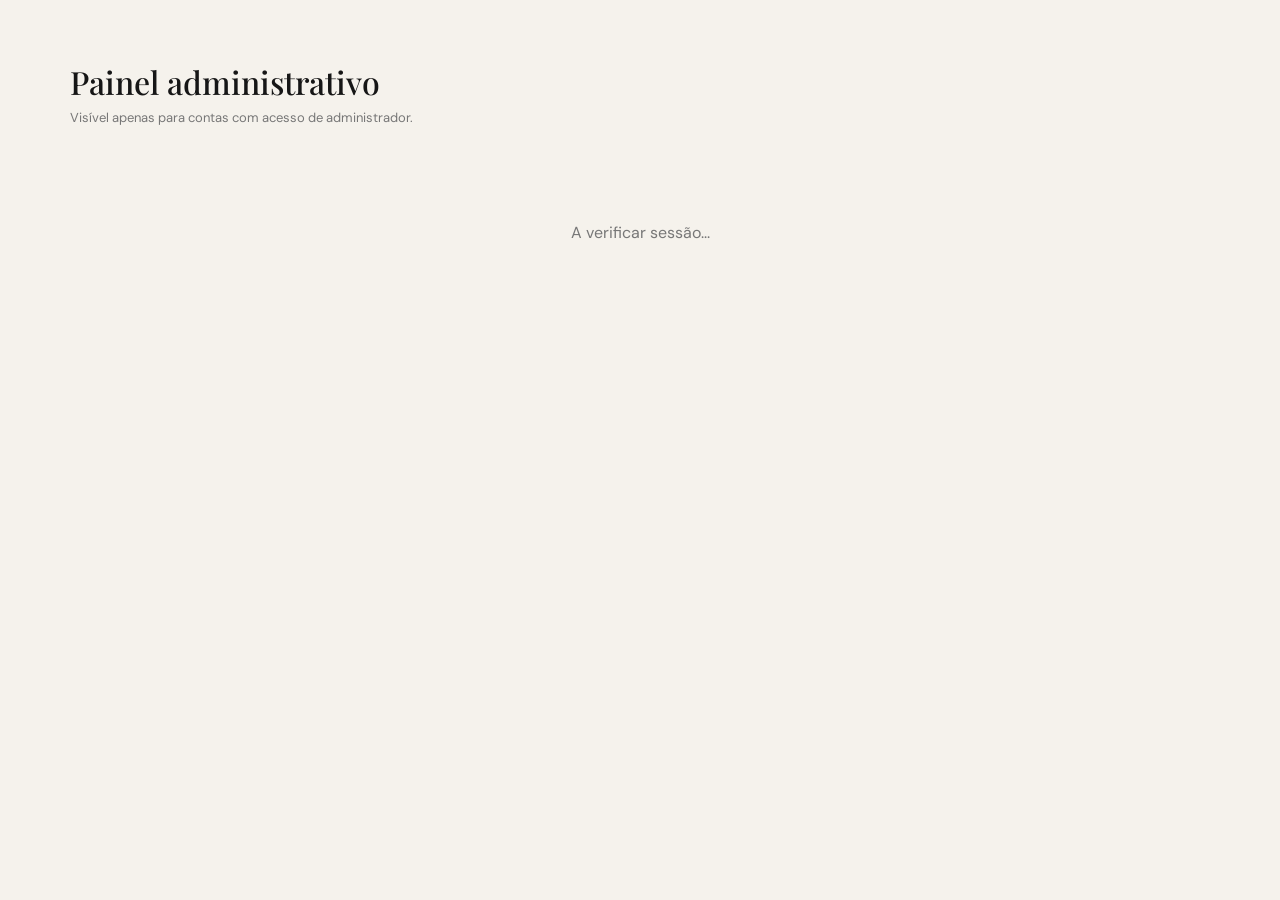
<file: admin.html>
<!DOCTYPE html>
<html lang="pt-PT">
<head>
  <meta charset="UTF-8">
  <meta name="viewport" content="width=device-width, initial-scale=1.0">
  <meta name="robots" content="noindex, nofollow">
  <title>Painel administrativo — Divad Jewelry</title>
  <link rel="preconnect" href="https://fonts.googleapis.com">
  <link rel="preconnect" href="https://fonts.gstatic.com" crossorigin>
  <link href="https://fonts.googleapis.com/css2?family=DM+Sans:wght@400;500;600;700&family=Playfair+Display:wght@500;600&display=swap" rel="stylesheet">
  <link rel="stylesheet" href="style.css">
  <script src="https://identity.netlify.com/v1/netlify-identity-widget.js"></script>
  <style>
    body{background:#f5f2ec;font-family:"DM Sans",sans-serif}
    .admin-wrap{max-width:1200px;margin:0 auto;padding:60px 30px 100px}
    .admin-wrap h1{font-family:"Playfair Display";font-weight:500;font-size:32px;margin:0 0 6px}
    .admin-wrap .sub{color:#777;font-size:13px;margin:0 0 26px}
    .admin-msg{padding:70px 0;text-align:center;color:#777}
    .admin-msg .btn{margin-top:18px}
    .admin-tabs{display:flex;gap:10px;margin-bottom:24px}
    .admin-tab{padding:10px 20px;border:1px solid #d8d1c6;background:#fff;font:inherit;font-size:13px;letter-spacing:.4px;cursor:pointer}
    .admin-tab.active{background:#171717;color:#fff;border-color:#171717}
    .admin-section{display:none}
    .admin-section.active{display:block}
    table{width:100%;border-collapse:collapse;background:#fff;font-size:13px}
    th,td{padding:12px 14px;border-bottom:1px solid #e8e3da;text-align:left;white-space:nowrap}
    th{background:#171717;color:#fff;font-weight:500;letter-spacing:.4px;font-size:11px;text-transform:uppercase}
    tbody tr:hover{background:#faf8f4}
    .table-scroll{overflow-x:auto;border:1px solid #e8e3da}
    .count{font-size:12px;color:#777;margin-bottom:14px}
    .status-pill{display:inline-block;padding:3px 10px;border-radius:20px;font-size:11px;letter-spacing:.3px}
    .status-pendente{background:#fbe6c8;color:#8a5a12}
    .status-enviado{background:#d7ecd9;color:#2f6b34}
    .ship-btn{border:1px solid #171717;background:#fff;padding:6px 12px;font-size:11px;cursor:pointer;letter-spacing:.3px}
    .ship-btn:hover{background:#171717;color:#fff}
    .order-items{font-size:12px;color:#555;white-space:normal;max-width:220px}
  </style>
</head>
<body>
  <div class="admin-wrap">
    <h1>Painel administrativo</h1>
    <p class="sub">Visível apenas para contas com acesso de administrador.</p>
    <div id="adminMsg" class="admin-msg">A verificar sessão...</div>

    <div id="adminContent" style="display:none">
      <div class="admin-tabs">
        <button class="admin-tab active" data-tab="orders">Encomendas</button>
        <button class="admin-tab" data-tab="customers">Clientes</button>
      </div>

      <div class="admin-section active" id="section-orders">
        <p class="count" id="ordersCount"></p>
        <div class="table-scroll">
          <table>
            <thead>
              <tr>
                <th>Data</th><th>Encomenda</th><th>Cliente</th><th>Morada</th><th>Telefone</th>
                <th>Itens</th><th>Total</th><th>Pagamento</th><th>Estado</th><th></th>
              </tr>
            </thead>
            <tbody id="ordersTbody"></tbody>
          </table>
        </div>
      </div>

      <div class="admin-section" id="section-customers">
        <p class="count" id="adminCount"></p>
        <div class="table-scroll">
          <table>
            <thead>
              <tr>
                <th>Email</th><th>Nome</th><th>Telefone</th><th>Morada</th>
                <th>Cód. Postal</th><th>Cidade</th><th>País</th><th>Registado em</th><th>Confirmado</th>
              </tr>
            </thead>
            <tbody id="adminTbody"></tbody>
          </table>
        </div>
      </div>
    </div>
  </div>

  <script>
    let currentUser=null;

    function showMsg(html, showLoginBtn){
      const msg=document.querySelector("#adminMsg");
      document.querySelector("#adminContent").style.display="none";
      msg.style.display="block";
      msg.innerHTML = html + (showLoginBtn ? '<br><button class="btn btn-dark" id="adminLoginBtn">Iniciar sessão</button>' : "");
      if(showLoginBtn){
        document.querySelector("#adminLoginBtn").onclick=()=>window.netlifyIdentity.open();
      }
    }

    document.querySelectorAll(".admin-tab").forEach(t=>t.addEventListener("click",()=>{
      document.querySelectorAll(".admin-tab").forEach(x=>x.classList.remove("active"));
      document.querySelectorAll(".admin-section").forEach(x=>x.classList.remove("active"));
      t.classList.add("active");
      document.querySelector("#section-"+t.dataset.tab).classList.add("active");
    }));

    function euro(n){return new Intl.NumberFormat("pt-PT",{style:"currency",currency:"EUR",maximumFractionDigits:0}).format(n)}

    function renderCustomers(users){
      document.querySelector("#adminCount").textContent = users.length + (users.length===1 ? " cliente registado" : " clientes registados");
      document.querySelector("#adminTbody").innerHTML = users.map(u=>`
        <tr>
          <td>${u.email}</td>
          <td>${u.full_name||"—"}</td>
          <td>${u.phone||"—"}</td>
          <td>${u.address||"—"}</td>
          <td>${u.zip||"—"}</td>
          <td>${u.city||"—"}</td>
          <td>${u.country||"—"}</td>
          <td>${u.created_at ? new Date(u.created_at).toLocaleDateString("pt-PT") : "—"}</td>
          <td>${u.confirmed ? "Sim" : "Não"}</td>
        </tr>`).join("") || '<tr><td colspan="9">Ainda não há clientes registados.</td></tr>';
    }

    function renderOrders(orders){
      document.querySelector("#ordersCount").textContent = orders.length + (orders.length===1 ? " encomenda" : " encomendas");
      document.querySelector("#ordersTbody").innerHTML = orders.map(o=>`
        <tr data-order="${o.id}" data-user="${o.userId}">
          <td>${o.date ? new Date(o.date).toLocaleString("pt-PT") : "—"}</td>
          <td>${o.id}</td>
          <td>${o.customerName || o.customerEmail}<br><small style="color:#999">${o.customerEmail}</small></td>
          <td>${o.customerAddress||"—"}${o.customerZip? ", "+o.customerZip:""}${o.customerCity? " "+o.customerCity:""}</td>
          <td>${o.customerPhone||"—"}</td>
          <td class="order-items">${(o.items||[]).map(i=>i.name).join(", ")}</td>
          <td>${euro(o.total||0)}</td>
          <td>${o.method==="paypal"?"PayPal":"MB WAY"}</td>
          <td><span class="status-pill status-${o.status==='enviado'?'enviado':'pendente'}">${o.status==='enviado'?'Enviado':'Pendente'}</span></td>
          <td>${o.status==='enviado' ? "" : '<button class="ship-btn" data-mark="'+o.id+'|'+o.userId+'">Marcar enviado</button>'}</td>
        </tr>`).join("") || '<tr><td colspan="10">Ainda não há encomendas.</td></tr>';

      document.querySelectorAll("[data-mark]").forEach(btn=>btn.addEventListener("click", async ()=>{
        const [orderId,userId]=btn.dataset.mark.split("|");
        btn.disabled=true;btn.textContent="A guardar...";
        try{
          const token=await currentUser.jwt();
          const res=await fetch("/.netlify/functions/update-order-status",{
            method:"POST",
            headers:{Authorization:"Bearer "+token,"Content-Type":"application/json"},
            body:JSON.stringify({userId,orderId,status:"enviado"})
          });
          const json=await res.json();
          if(!res.ok){alert("Erro: "+(json.error||"não foi possível atualizar."));btn.disabled=false;btn.textContent="Marcar enviado";return}
          loadOrders(currentUser);
        }catch(err){alert("Erro: "+err.message);btn.disabled=false;btn.textContent="Marcar enviado"}
      }));
    }

    async function loadCustomers(user){
      const token = await user.jwt();
      const res = await fetch("/.netlify/functions/list-customers",{headers:{Authorization:"Bearer "+token}});
      const json = await res.json();
      if(!res.ok){showMsg("Acesso negado: "+(json.error||"sem permissão."),false);return}
      renderCustomers(json.users||[]);
    }

    async function loadOrders(user){
      const token = await user.jwt();
      const res = await fetch("/.netlify/functions/list-orders",{headers:{Authorization:"Bearer "+token}});
      const json = await res.json();
      if(!res.ok){showMsg("Acesso negado: "+(json.error||"sem permissão."),false);return}
      renderOrders(json.orders||[]);
    }

    async function loadAll(user){
      try{
        document.querySelector("#adminMsg").style.display="none";
        document.querySelector("#adminContent").style.display="block";
        await Promise.all([loadOrders(user), loadCustomers(user)]);
      }catch(err){
        showMsg("Erro ao carregar dados: "+err.message,false);
      }
    }

    function checkAccess(user){
      currentUser=user;
      if(!user){
        showMsg("Precisas de iniciar sessão com a tua conta de administrador.", true);
        return;
      }
      const roles = (user.app_metadata && user.app_metadata.roles) || [];
      if(!roles.includes("admin")){
        showMsg("Esta conta não tem acesso ao painel administrativo.", false);
        return;
      }
      showMsg("A carregar dados...", false);
      loadAll(user);
    }

    netlifyIdentity.on("init", checkAccess);
    netlifyIdentity.on("login", checkAccess);
    netlifyIdentity.on("logout", ()=>showMsg("Sessão terminada.", true));
    netlifyIdentity.init();
  </script>
</body>
</html>
</file>
<file: style.css>
*{box-sizing:border-box}html
{scroll-behavior:smooth}
body{margin:0;background:#f5f2ec;color:#161616;font-family:"DM Sans",sans-serif}
.announcement{background:#171717;color:#f4efe5;text-align:center;font-size:10px;letter-spacing:2px;padding:10px}
.header{height:78px;padding:0 5vw;display:flex;align-items:center;justify-content:space-between;border-bottom:1px solid #ddd7cd;background:#f5f2ec;position:sticky;top:0;z-index:10}
.logo{font-size:18px;letter-spacing:4px;color:#171717;text-decoration:none}
.logo span,.footer-brand span{font-family:"Playfair Display",serif;letter-spacing:1px}
nav{display:flex;gap:32px}
nav a,.footer-brand~div a{color:#555;text-decoration:none;font-size:13px}
.cart-btn{border:0;background:none;cursor:pointer;font:inherit;font-size:13px}
.cart-btn span{background:#171717;color:white;border-radius:50%;font-size:10px;padding:3px 6px;margin-left:5px}
.hero{min-height:690px;background:#191919;color:#f7f3ea;display:grid;grid-template-columns:1fr 1fr;padding:8vw 9vw;overflow:hidden}
.hero-copy{align-self:center;max-width:570px}
.eyebrow{font-size:10px;letter-spacing:3px;font-weight:700;margin:0 0 22px;opacity:.65}
.hero h1,h2{font-family:"Playfair Display",serif;font-weight:500}
.hero h1{font-size:clamp(58px,8vw,112px);line-height:.88;margin:0 0 35px}
.hero h1 em{font-weight:500;color:#c5aa73}
.hero-copy>p:not(.eyebrow){max-width:460px;line-height:1.7;color:#cfcac0;margin-bottom:38px}
.btn{border:0;padding:15px 23px;text-transform:uppercase;letter-spacing:1.5px;font-size:10px;font-weight:700;cursor:pointer;text-decoration:none;display:inline-block}
.btn-light{background:#f5f2ec;color:#161616}
.btn-dark{background:#171717;color:#fff}
.hero-watch{position:relative;display:grid;place-items:center}
.watch-orb{width:min(36vw,470px);height:min(36vw,470px);border-radius:50%;background:radial-gradient(circle at 38% 30%,#d8c49d,#806d4b 48%,#29251f 72%);box-shadow:0 40px 100px #0008}
.watch-placeholder{position:absolute;text-align:center;letter-spacing:4px;font-size:10px;color:#fff;opacity:.7}
.trust{display:grid;grid-template-columns:repeat(4,1fr);border-bottom:1px solid #d9d3c9}
.trust div{padding:25px;text-align:center;border-right:1px solid #d9d3c9}
.trust div:last-child{border:0}
.trust strong{display:block;font-family:"Playfair Display";font-size:25px;font-weight:500}
.trust span{font-size:10px;letter-spacing:1.5px;color:#777}
.collection{padding:110px 7vw}
.section-head{display:flex;justify-content:space-between;align-items:end;margin-bottom:45px}
.section-head h2{font-size:55px;line-height:.95;margin:0}
.filters{display:flex;gap:8px;flex-wrap:wrap}
.filter{background:transparent;border:1px solid #ccc5ba;padding:10px 15px;font-size:10px;letter-spacing:1px;text-transform:uppercase;cursor:pointer}
.filter.active{background:#171717;color:#fff;border-color:#171717}
.products{display:grid;grid-template-columns:repeat(4,1fr);gap:20px}
.product{cursor:pointer}
.product-img{aspect-ratio:4/5;background:#e8e3da;display:grid;place-items:center;position:relative;overflow:hidden}
.product-img:after{content:"";width:58%;height:58%;border-radius:50%;background:radial-gradient(circle,#b8a276,#5d513c);box-shadow:0 25px 40px #5554}
.product-img:has(img):after{display:none}
.product-img img{position:absolute;inset:0;width:100%;height:100%;object-fit:cover;z-index:0}
.badge{position:absolute;top:12px;left:12px;background:#171717;color:white;padding:6px 9px;font-size:8px;letter-spacing:1px}
.product-info{padding:17px 2px}
.product-info h3{font-family:"Playfair Display";font-size:21px;font-weight:500;margin:0 0 6px}
.product-info p{font-size:11px;color:#777;margin:0}
.price{font-weight:700!important;color:#171717!important;margin-top:10px!important}
.editorial{display:grid;grid-template-columns:1fr 1fr;min-height:600px;background:#ded8ce}
.editorial-image{display:grid;place-items:center;background:#292723;color:#eee7d9;letter-spacing:4px;font-size:10px;text-align:center}
.editorial-copy{padding:12vw 9vw;align-self:center}
.editorial-copy h2{font-size:65px;margin:0 0 25px}
.editorial-copy>p:not(.eyebrow){max-width:470px;line-height:1.8;color:#5e5b55}
.text-link{display:inline-block;color:#171717;margin-top:20px;text-decoration:none;border-bottom:1px solid}
.newsletter{text-align:center;padding:100px 20px}
.newsletter h2{font-size:55px;margin:0 0 15px}
.newsletter>p:not(.eyebrow){color:#777}
.newsletter form{display:flex;max-width:520px;margin:30px auto 0}
.newsletter input{flex:1;border:1px solid #ccc5ba;background:transparent;padding:16px;font:inherit}
.newsletter small{display:block;margin-top:12px;color:#777}
footer{background:#171717;color:#eee7d9;display:grid;grid-template-columns:2fr repeat(3,1fr);gap:35px;padding:70px 7vw}
.footer-brand{font-size:18px;letter-spacing:4px}
.footer-brand p{font-size:11px;letter-spacing:0;color:#888;margin-top:20px}
.footer-brand~div h4{font-size:10px;letter-spacing:2px;text-transform:uppercase;margin:0 0 18px}
.footer-brand~div{display:flex;flex-direction:column;gap:10px}
.footer-brand~div a{color:#999}
.cart{position:fixed;z-index:30;right:0;top:0;height:100vh;width:min(430px,100%);background:#f5f2ec;padding:28px;transform:translateX(100%);transition:.3s;box-shadow:-15px 0 50px #0002}
.cart.open{transform:none}
.cart-head{display:flex;justify-content:space-between;align-items:center;border-bottom:1px solid #d8d1c6;padding-bottom:20px}
.cart-head h3{font-family:"Playfair Display";font-size:28px;margin:0}
.cart-head button{border:0;background:none;font-size:28px;cursor:pointer}
.cart-items{padding:20px 0;min-height:55vh}
.empty{text-align:center;color:#888;margin-top:100px}
.cart-row{display:grid;grid-template-columns:70px 1fr auto;gap:14px;align-items:center;margin-bottom:18px}.cart-thumb{width:70px;height:85px;background:#ddd6ca}
.cart-row h4{font-family:"Playfair Display";font-size:17px;margin:0 0 5px}
.cart-row p{font-size:11px;color:#777;margin:0}
.remove{border:0;background:none;color:#888;cursor:pointer}
.cart-total{display:flex;justify-content:space-between;border-top:1px solid #d8d1c6;padding:18px 0;font-size:14px}
.checkout{width:100%}
.checkout-note{display:block;text-align:center;color:#888;margin-top:10px}.overlay{position:fixed;inset:0;background:#0007;z-index:20;display:none}
.overlay.show{display:block}@media(max-width:850px){nav{display:none}.hero{grid-template-columns:1fr;min-height:auto;padding:80px 8vw}
.hero-watch{margin-top:70px}
.watch-orb{width:70vw;height:70vw}
.products{grid-template-columns:repeat(2,1fr)}
.section-head{display:block}
.filters{margin-top:30px}
.editorial{grid-template-columns:1fr}
.editorial-image{min-height:400px}
.trust{grid-template-columns:repeat(2,1fr)}
.trust div:nth-child(2){border-right:0}
.trust div:nth-child(-n+2){border-bottom:1px solid #d9d3c9}
footer{grid-template-columns:1fr 1fr}}@media(max-width:520px){.header{padding:0 20px}.hero h1{font-size:58px}
.section-head h2,.editorial-copy h2,.newsletter h2{font-size:44px}
.products{grid-template-columns:1fr 1fr;gap:12px}
.product-info h3{font-size:17px}
.collection{padding:75px 20px}
.editorial-copy{padding:75px 25px}
.newsletter form{display:block}
.newsletter input,.newsletter .btn{width:100%}footer{grid-template-columns:1fr;padding:55px 25px}
.trust div{padding:20px 10px}}
/* --- Cart thumbnail image --- */
.cart-thumb{overflow:hidden}
.cart-thumb img{width:100%;height:100%;object-fit:cover;display:block}

/* --- Product quick-view gallery --- */
.pquick{position:fixed;inset:0;z-index:30;display:none;place-items:center;padding:4vw}
.pquick.open{display:grid}
.pquick-box{background:#f5f2ec;max-width:920px;width:100%;max-height:90vh;overflow:auto;display:grid;grid-template-columns:1.1fr 1fr;position:relative;box-shadow:0 30px 80px #0006}
.pquick-close{position:absolute;top:10px;right:14px;border:0;background:none;font-size:30px;line-height:1;cursor:pointer;color:#171717;z-index:2}
.pquick-gallery{background:#e8e3da;display:flex;flex-direction:column}
.pquick-main{position:relative;aspect-ratio:4/5;background:#e8e3da;display:grid;place-items:center;overflow:hidden}
.pquick-main img{width:100%;height:100%;object-fit:cover}
.pquick-nav{position:absolute;inset:0;display:flex;align-items:center;justify-content:space-between;padding:0 10px;pointer-events:none}
.pquick-nav button{pointer-events:auto;width:38px;height:38px;border-radius:50%;border:0;background:#fffc;font-size:20px;cursor:pointer}
.pquick-thumbs{display:flex;gap:8px;padding:12px;flex-wrap:wrap}
.pquick-thumb{width:60px;height:70px;border:2px solid transparent;padding:0;cursor:pointer;background:#ddd6ca;overflow:hidden;border-radius:2px}
.pquick-thumb img{width:100%;height:100%;object-fit:cover;display:block}
.pquick-thumb.active{border-color:#171717}
.pquick-info{padding:40px 34px;display:flex;flex-direction:column;align-items:flex-start}
.pquick-info h3{font-family:"Playfair Display";font-size:26px;font-weight:500;margin:0 0 10px}
.pquick-info p{font-size:13px;color:#777;margin:0 0 14px}
.pquick-info .price{margin-bottom:26px!important}
.pquick-info .btn{width:100%}
@media(max-width:700px){.pquick-box{grid-template-columns:1fr}.pquick-box{max-height:94vh}}

/* --- Header actions (account + cart) --- */
.header-actions{display:flex;align-items:center;gap:18px}

/* --- Account panel / profile form --- */
.account-email{font-size:12px;color:#777;margin:0 0 22px}
#profileForm{display:flex;flex-direction:column;gap:16px}
#profileForm label{font-size:11px;letter-spacing:1px;color:#777;display:flex;flex-direction:column;gap:6px}
#profileForm input{font:inherit;font-size:14px;padding:11px 12px;border:1px solid #d8d1c6;background:#fff;color:#161616}
#profileForm input:focus{outline:2px solid #171717;outline-offset:1px}
#profileForm .btn{margin-top:6px}
#profileMsg{color:#5e8f5e;font-size:12px}
.logout-link{display:block;width:100%;text-align:center;border:0;background:none;padding:14px 0 4px;cursor:pointer;color:#888;font-size:12px;text-decoration:underline}

/* --- Checkout modal --- */
.checkout-box{grid-template-columns:1fr;max-width:480px}
.checkout-content{padding:44px 34px}
.checkout-content h3{font-family:"Playfair Display";font-size:24px;font-weight:500;margin:0 0 10px}
.checkout-total{font-size:14px;color:#555;margin:0 0 24px}
.checkout-total strong{color:#171717}
.pay-methods{display:flex;gap:10px;margin-bottom:22px}
.pay-method-btn{flex:1;padding:12px;border:1px solid #d8d1c6;background:#fff;font:inherit;font-size:13px;letter-spacing:.5px;cursor:pointer}
.pay-method-btn.active{background:#171717;color:#fff;border-color:#171717}
.pay-box{display:none}
.pay-box.active{display:block}
.pay-box label{font-size:11px;letter-spacing:1px;color:#777;display:flex;flex-direction:column;gap:6px;margin-bottom:14px}
.pay-box input{font:inherit;font-size:14px;padding:11px 12px;border:1px solid #d8d1c6;background:#fff;color:#161616;width:100%}
#mbwayStatus{font-size:12px;color:#777;margin-top:10px}
#checkoutMsg{font-size:13px;margin-top:18px}
</file>
